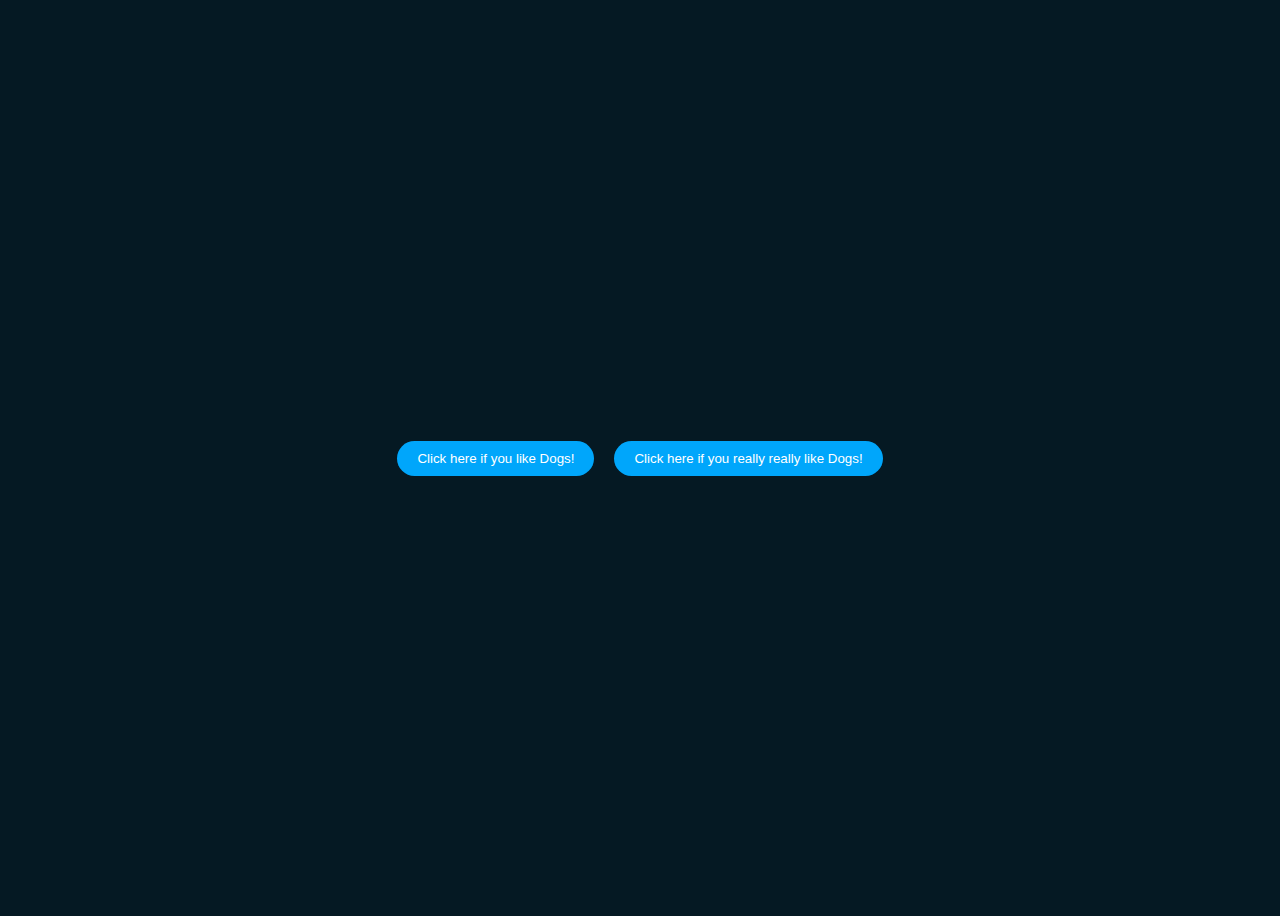
<file: index.html>
<!DOCTYPE html>
<html lang="en">
<head>
    <meta charset="UTF-8">
    <meta name="viewport" content="width=device-width, initial-scale=1.0">
    <title>CTD API Project</title>
    <!-- css external style sheet -->
    <link rel="stylesheet" type="text/css" href="index.css">
</head>
<body>
    <div style="display: flex; justify-content: center; align-items: center; height: 100vh;">
        <button onclick="fetchOnePic()" style="margin: 10px;" id="oneDogPicButton">Click here if you like Dogs!</button>
        <button onclick="fetchMultiplePics()" style="margin: 10px; " id="multipleDogPicsButton">Click here if you really really like Dogs!</button>
    </div>
    <script type="module" src="/backend/index.js"></script>
</body>
</html>
</file>
<file: index.css>
body{
    background-color:#051923 ;
}

h1{
    color: #00A6FB;
    font-size: 50px;
    text-align: top;
    margin-top: 100px;
}

img{
    width: auto;
    height: auto;
    margin-top: 50px;
    padding: 100px
}

p{
    text-align: left;
    margin: 10px;
    font-size: 25px;
}

h2{
    text-align: left;
    margin: 10px;
    font-size: 30px;
}



ul{
    margin: 10px;
    text-align: left;
    padding: 5px;
    

}

button{
    background-color: #00A6FB;
    color: white;
    padding: 10px 20px;
    margin: 10px;
    border: none;
    cursor: pointer;
    border-radius: 50px;
}

/* .maincontent{
    padding-top: 0%;
    padding-left:0%;
}

.col {
    padding: 1%;
}
.col-lg{
    height: 200px;
    overflow: hidden;
    margin: 10px 0;
    position: relative;
    flex-basis: 30%;
}

    /* Images crop and center to col-lg box up to 1000% centering (if 100% if it's 3x the size it doesn't fully center)Idk man why? projectors and stuff? */
.col-lg img{
    display:block;
    position: absolute;
    left: -1000%;
    right: -1000%;
    top: -1000%;
    bottom: -1000%;
    margin: auto;
    min-height: 100%;
    min-width: 100%;
}

.imgrid {
    display: flex;
    flex-wrap: wrap;
    justify-content: space-between;
}
</file>
